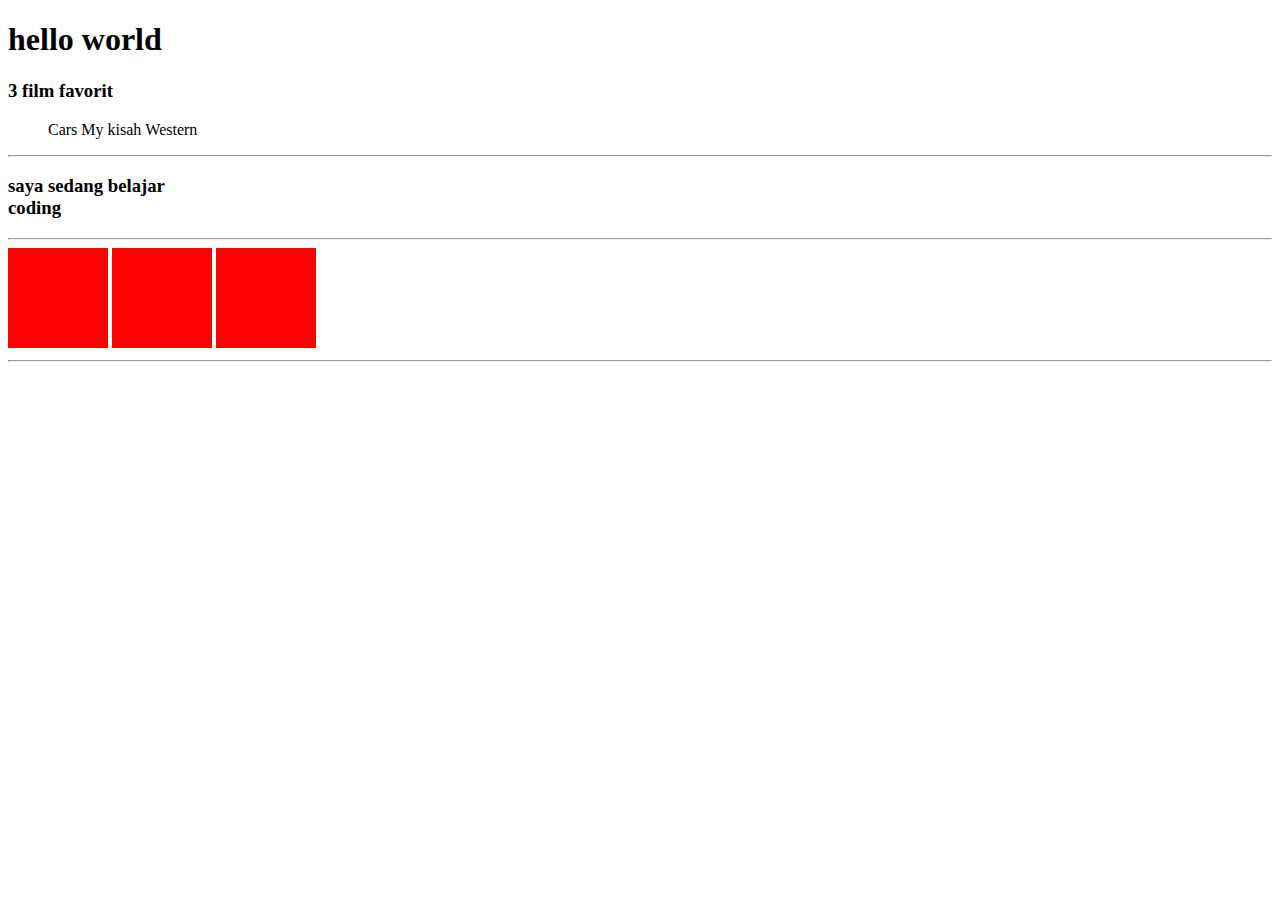
<file: index.html>
<!DOCTYPE html>
<html>
  <head>
    <title>UI 1</title>
    <style>
      li {
        display: inline;
      }
      span {
        display: block;
      }
      .anak {
        width: 100px;
        height: 100px;
        background-color: red;
        display: inline-block;
      }
    </style>
  </head>

  <body>
    <!-- display -->
    <!-- hanya berlaku untuk tulisan -->
    <!-- 1. inline -->
    <!-- 2. Block -->
    <!-- + frame / Div -->
    <!-- 3. inline-block -->
    <h1>hello world</h1>
    <h3>3 film favorit</h3>
    <ol>
      <li>Cars</li>
      <li>My kisah</li>
      <li>Western</li>
    </ol>
    <hr />
    <span>
      <h3>saya sedang belajar <span>coding</span></h3>
    </span>
    <hr />
    <div class="anak"></div>
    <div class="anak"></div>
    <div class="anak"></div>
    <hr />
    <!-- masing tag punya identitas -->
    <!-- class=menandai banyak tag -->
    <!-- didalam css menggunakan simbol -->
    <!-- id = manandai satu tag -->
    <!-- css menggunakaan simbol # -->
  </body>
</html>
</file>
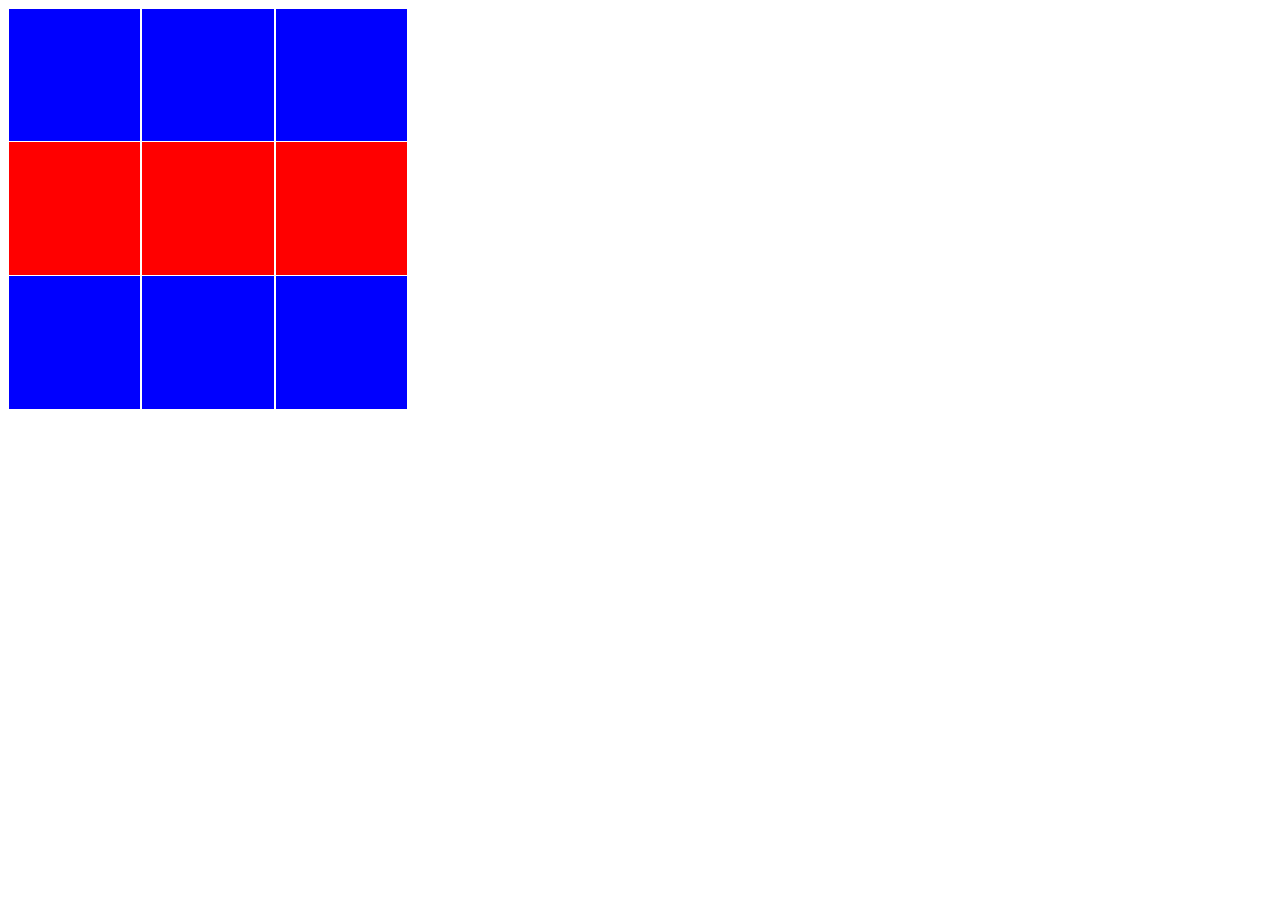
<file: box2.html>
<!DOCTYPE html>
<html>
  <head>
    <title>projek 3</title>
    <link rel="stylesheet" href="box2.css" />
  </head>
  <body>
    <div class="kakek">
      <div class="bapak1">
        <div class="anak1"></div>
        <div class="anak2"></div>
        <div class="anak3"></div>
      </div>
      <div class="bapak2">
        <div class="anak4"></div>
        <div class="anak5"></div>
        <div class="anak6"></div>
      </div>
      <div class="bapak3">
        <div class="anak7"></div>
        <div class="anak8"></div>
          <div class="anak9"></div>
        </div>
      </div>
    </div>
  </body>
</html>
</file>
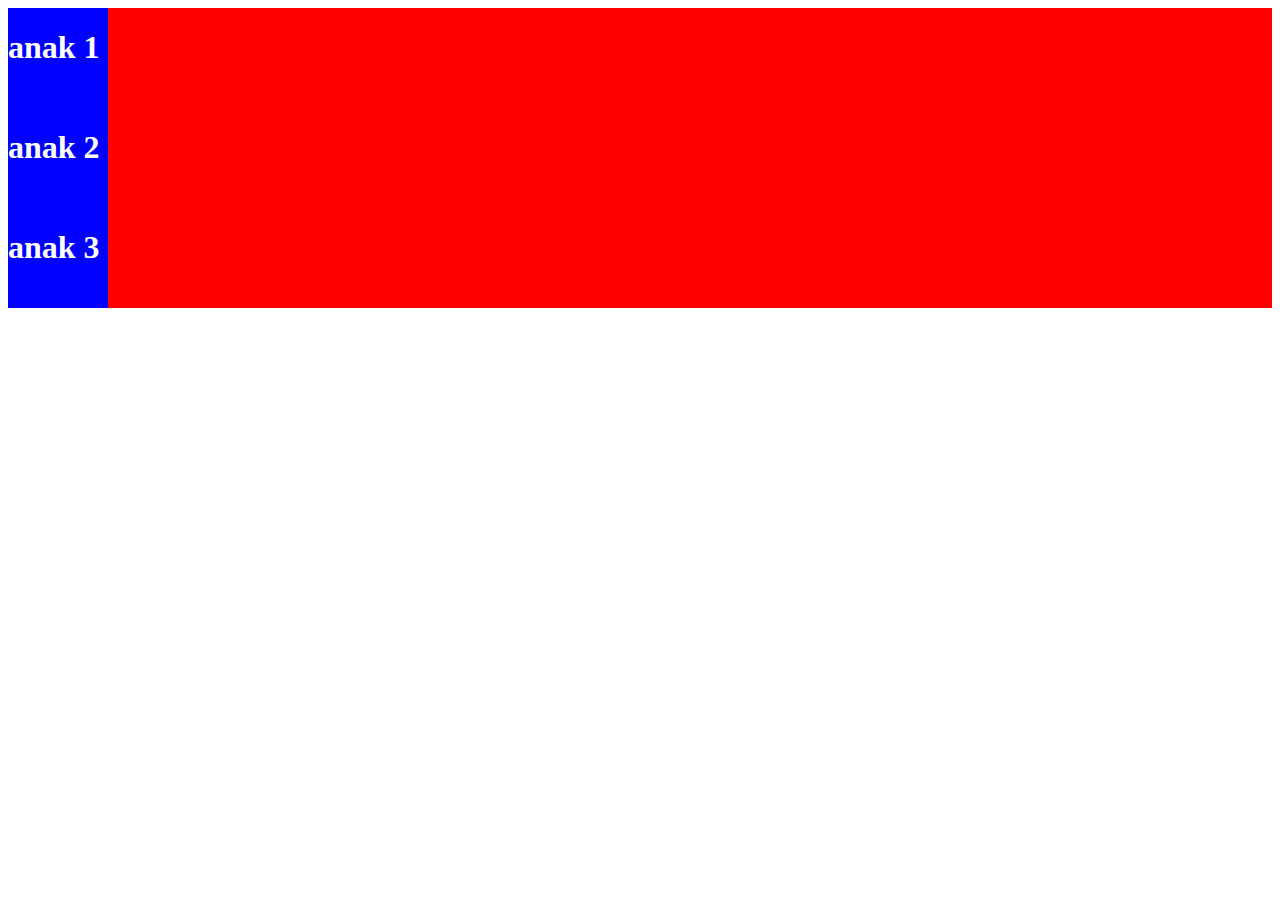
<file: box_1.html>
<!DOCTYPE html>
<html>
  <head>
    <title>box1 ,Flexxxinggg</title>
    <link rel="stylesheet" href="box_1.css" />
  </head>
  <body>
    <!-- Bapak -->
    <!-- Anak -->
    <!-- Setiap Anak ada didalam Bapak -->
    <div class="bapak">
      <div class="anak">
        <h1>anak 1</h1>
      </div>
      <div class="anak">
        <h1>anak 2</h1>
      </div>
      <div class="anak">
        <h1>anak 3</h1>
      </div>
    </div>
  </body>
</html>
</file>
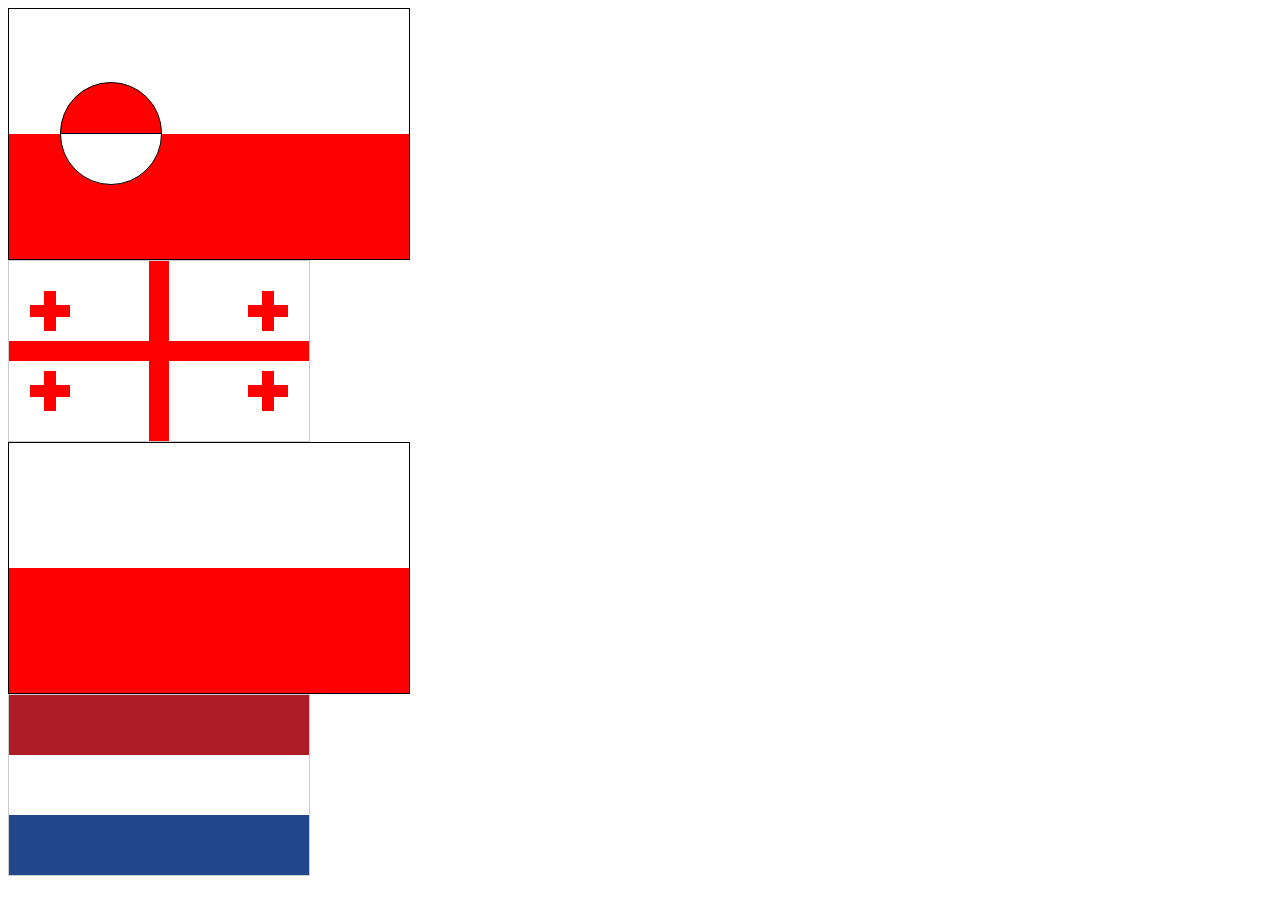
<file: box_3.html>
<html>
  <head>
    <title>positioning</title>
    <link rel="stylesheet" href="box_3.css" />

    <body>
      <div class="flag">
        <div class="back_atas"></div>
        <div class="back_bawah"></div>
        <div class="circle_atas"></div>
        <div class="circle_bawah"></div>
      </div>
      <div class="georgia">
        <div class="kotak1"></div>
        <div class="kotak2"></div>
        <div class="kotak3"></div>
        <div class="kotak4"></div>
        <div class="kotak5"></div>
        <div class="kotak6"></div>
        <div class="kotak7"></div>
        <div class="kotak8"></div>
        <div class="kotak9"></div>
        <div class="kotak10"></div>
      </div>
      <div class="poland">
        <div class="atas"></div>
        <div class="bawah"></div>
      </div>
      <div class="netherland">
        <div class="netherland1"></div>
        <div class="netherland2"></div>
        <div class="netherland3"></div>
      </div>
    </body>
  </head>
</html>
</file>
<file: box2.css>
.kakek {
  width: 400px;
  height: 400px;
  background-color: black;
  display: flex;
  flex-direction: column;
}

.bapak1,
.bapak2,
.bapak3 {
  width: 100%;
  height: 100%;
  display: flex;
}

.anak1,
.anak2,
.anak3,
.anak4,
.anak5,
.anak6,
.anak7,
.anak8,
.anak9 {
  height: 100%;
  width: 100%;
  border: white solid 1px;
}

.anak1 {
  background-color: blue;
}

.anak2 {
  background-color: blue;
}
.anak3 {
  background-color: blue;
}
.anak4 {
  background-color: rgb(255, 0, 0);
}
.anak5 {
  background-color: rgb(255, 0, 0);
}
.anak6 {
  background-color: rgb(255, 0, 0);
}
.anak7 {
  background-color: blue;
}
.anak8 {
  background-color: blue;
}
.anak9 {
  background-color: blue;
}
</file>
<file: box_1.css>
/* flex terbagi menjadi 2 */
/* column & Row */
/* mengatur alur menggunakan flex-direction */

.bapak {
  width: 100%;
  height: 100%;
  background-color: rgb(255, 0, 0);
  display: flex;
  color: white;
  flex-direction: column;
}

.anak {
  height: 100px;
  width: 100px;
  background-color: blue;
}
</file>
<file: box_3.css>
.flag {
  width: 400px;
  height: 250px;
  background-color: black;
  display: flex;
  border: 1px solid;
  flex-direction: column;
}

.back_atas {
  background-color: white;
  height: 50%;
  width: 100%;
}

.back_bawah {
  background-color: red;
  height: 50%;
  width: 100%;
}

.circle_atas {
  background-color: red;
  height: 50px;
  width: 100px;
  border: 1px solid;
  position: absolute;
  left: 60;
  top: 82;
  border-radius: 100px 100px 0px 0px;
}

.circle_bawah {
  background-color: white;
  height: 50px;
  width: 100px;
  border: 1px solid;
  position: absolute;
  left: 60;
  top: 133;
  border-radius: 0px 0px 100px 100px;
}

.georgia {
  position: relative;
  width: 300px;
  height: 180px;
  background: white;
  border: 1px solid #ccc;
}

/* Palang besar tengah */
.kotak1 {
  position: absolute;
  top: 80px;
  left: 0;
  width: 100%;
  height: 20px;
  background: red;
}
.kotak2 {
  position: absolute;
  left: 50%;
  top: 0;
  width: 20px;
  height: 100%;
  background: red;
  transform: translateX(-50%);
}

/* Salib kecil kiri atas & kanan atas */
.kotak3,
.kotak4,
.kotak5,
.kotak6 {
  position: absolute;
  background: red;
}

/* Kiri atas */
.kotak3 {
  top: 30px;
  left: 35px;
  width: 12px;
  height: 40px;
}
.kotak4 {
  top: 44px;
  left: 21px;
  width: 40px;
  height: 12px;
}

/* Kanan atas */
.kotak5 {
  top: 30px;
  right: 35px;
  width: 12px;
  height: 40px;
}
.kotak6 {
  top: 44px;
  right: 21px;
  width: 40px;
  height: 12px;
}

/* Salib kecil kiri bawah & kanan bawah */
.kotak7,
.kotak8,
.kotak9,
.kotak10 {
  position: absolute;
  background: red;
}

/* Kiri bawah */
.kotak7 {
  bottom: 30px;
  left: 35px;
  width: 12px;
  height: 40px;
}
.kotak8 {
  bottom: 44px;
  left: 21px;
  width: 40px;
  height: 12px;
}

/* Kanan bawah */
.kotak9 {
  bottom: 30px;
  right: 35px;
  width: 12px;
  height: 40px;
}
.kotak10 {
  bottom: 44px;
  right: 21px;
  width: 40px;
  height: 12px;
}

.poland {
  width: 400px;
  height: 250px;
  background-color: black;
  display: flex;
  border: 1px solid;
  flex-direction: column;
}

.atas {
  background-color: white;
  height: 50%;
  width: 100%;
}

.bawah {
  background-color: red;
  height: 50%;
  width: 100%;
}

.netherland {
  width: 300px;
  height: 180px;
  border: 1px solid #ccc;
  display: flex;
  flex-direction: column;
}

.netherland1 {
  flex: 1;
  background: #ae1c28;
}

.netherland2 {
  flex: 1;
  background: white;
}

.netherland3 {
  flex: 1;
  background: #21468b;
}
</file>
